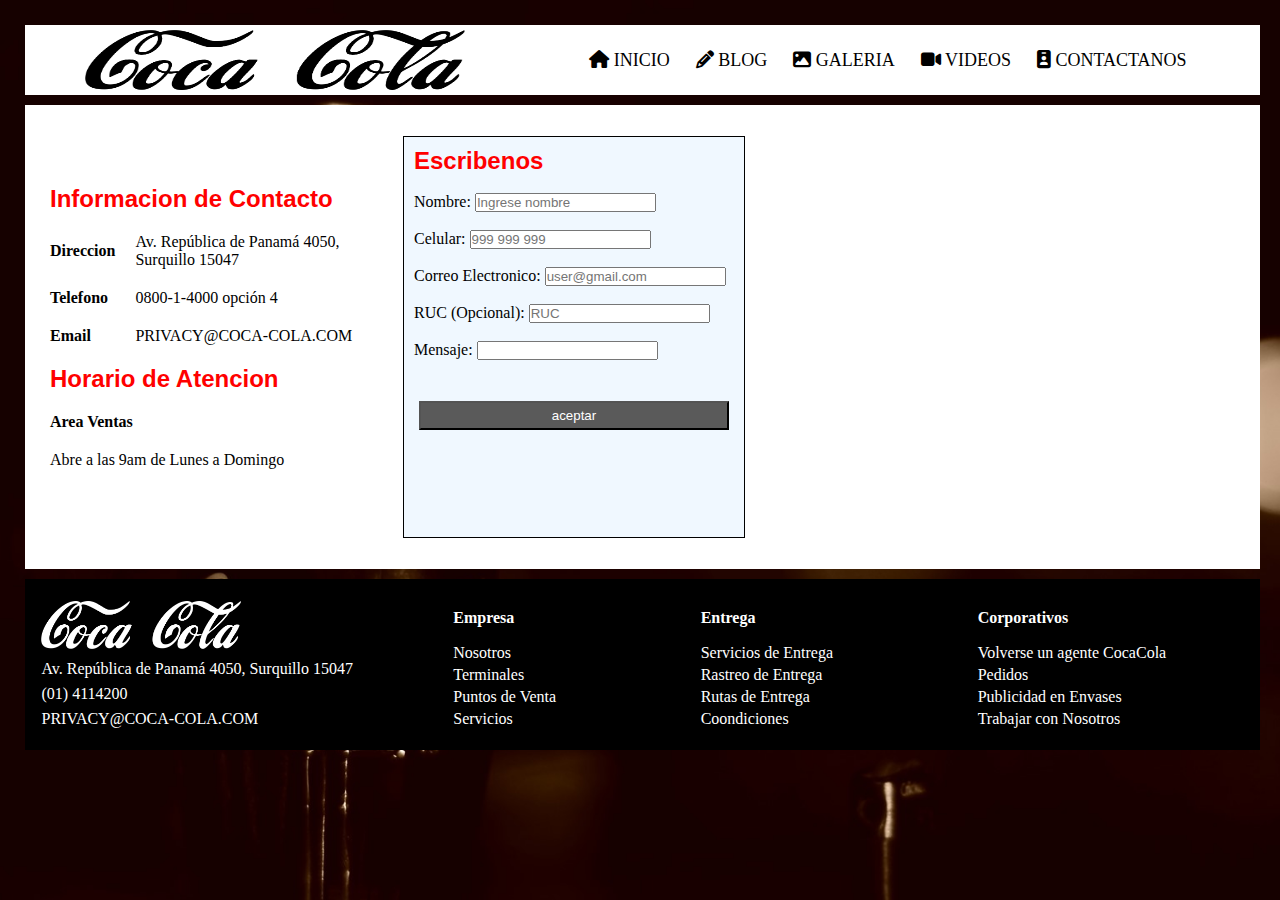
<file: contacto.html>
<!DOCTYPE html>
<html lang="en">
<head>
    <meta charset="UTF-8">
    <meta name="viewport" content="width=device-width, initial-scale=1.0">
    <title>Contactanos</title>
    <link rel="stylesheet" href="estilos.css">
    <link rel="shortcut icon" href="img/coca_logo.png" type="image/x-icon">
    <link rel="stylesheet" href="css/all.min.css">
</head>
<body>
    <main>
        <header>
            <img id="logo" src="img/coca_letra_black.png" alt="">
            <ul id="menu">
                <li><a href="index.html"><i class="fa-solid fa-house" style="color: #000000;"></i> INICIO</a></li>
                <li><a href="#"><i class="fa-solid fa-pencil" style="color: #000000;"></i> BLOG</a></li>
                <li><a href="#"><i class="fa-solid fa-image" style="color: #000000;"></i> GALERIA</a></li>
                <li><a href="#"><i class="fa-solid fa-video" style="color: #000000;"></i> VIDEOS</a></li>
                <li><a href="contacto.html"><i class="fa-solid fa-id-badge" style="color: #000000;"></i> CONTACTANOS</a></li>
            </ul>
        </header>

        <div id="contenedor">
            <div id="tabla">

                <h2>Informacion de Contacto</h2>

                <table>
                    <tr>
                        <th>Direccion</th>
                        <td>Av. República de Panamá 4050, Surquillo 15047</td>
                    </tr>
                    <tr>
                        <th>Telefono</th>
                        <td>0800-1-4000 opción 4</td>
                    </tr>
                    <tr>
                        <th>Email</th>
                        <td>PRIVACY@COCA-COLA.COM</td>
                    </tr>
                </table>
                
                <h2>Horario de Atencion</h2>

                <table>
                    <tr>
                        <th>Area Ventas</th>
                    </tr>
                    <tr>
                        <td>Abre a las 9am de Lunes a Domingo</td>
                    </tr>
                </table>
            </div>

            <div id="formulario">
                <h2>Escribenos</h2> <br>
                <form action="" method="get">
                    <div>
                        Nombre: <input type="text" name="nombre" placeholder="Ingrese nombre" required> <br> <br>
                        Celular: <input type="tel" name="celular" placeholder="999 999 999" required> <br> <br>
                        Correo Electronico: <input type="email" name="gmail" placeholder="user@gmail.com"> <br> <br>
                        RUC (Opcional): <input type="text" placeholder="RUC"> <br> <br>
                        Mensaje: <input type="text"> <br> <br>
                    </div>
                    <br>
                    <div>
                        <input type="submit" value="aceptar" class="btn">
                    </div>
                </form>
            </div>

            <div id="mapa">
                <iframe src="https://www.google.com/maps/embed?pb=!1m14!1m8!1m3!1d15604.42177841332!2d-77.0188067!3d-12.1049334!3m2!1i1024!2i768!4f13.1!3m3!1m2!1s0x9105c87303c26209%3A0xebe8f4fc49937818!2sCoca%20Cola%20Per%C3%BA!5e0!3m2!1ses-419!2spe!4v1730076514040!5m2!1ses-419!2spe" width="500" height="450" style="border:0;" allowfullscreen="" loading="lazy" referrerpolicy="no-referrer-when-downgrade"></iframe>
            </div>
        </div>

        <footer>
            <div>
                <img src="img/coca_letra.png" alt="">
                <p>Av. República de Panamá 4050, Surquillo 15047</p>
                <p>(01) 4114200</p>
                <p>PRIVACY@COCA-COLA.COM</p>
            </div>

            <div id="boom">
                <div>
                    <table>
                        <tr>
                            <th>Empresa</th>
                        </tr>
                        <tr>
                            <td>Nosotros</td>
                        </tr>
                        <tr>
                            <td>Terminales</td>
                        </tr>
                        <tr>
                            <td>Puntos de Venta</td>
                        </tr>
                        <tr>
                            <td>Servicios</td>
                        </tr>
                    </table>
                </div>
                
                <div>
                    <table>
                        <tr>
                            <th>Entrega</th>
                        </tr>
                        <tr>
                            <td>Servicios de Entrega</td>
                        </tr>
                        <tr>
                            <td>Rastreo de Entrega</td>
                        </tr>
                        <tr>
                            <td>Rutas de Entrega</td>
                        </tr>
                        <tr>
                            <td>Coondiciones</td>
                        </tr>
                    </table>
                </div>
                
                <div>
                    <table>
                        <tr>
                            <th>Corporativos</th>
                        </tr>
                        <tr>
                            <td>Volverse un agente CocaCola</td>
                        </tr>
                        <tr>
                            <td>Pedidos</td>
                        </tr>
                        <tr>
                            <td>Publicidad en Envases</td>
                        </tr>
                        <tr>
                            <td>Trabajar con Nosotros</td>
                        </tr>
                    </table>
                </div>

            </div>
        </footer>
    </main>
</body>
</html>
</file>
<file: estilos.css>
*{
    margin: 0;
    padding: 0;
}

body{
    background-image: url(img/coca_fondo.png);
    background-size: cover; /*la imagen cubrirá toda la pantalla*/
    background-repeat: no-repeat; /*la imagen no se repetirá*/
    background-position: center center; /*centra la imagen en la pantalla*/
    background-attachment: fixed;  /*la imagen de fondo permanecerá fija sin importar si alejas o acercas*/
}

header{
    background-color: white;
    display: flex;
    align-items: center;
    justify-content: space-around;
    width: 100%;
    padding: 5px;
    margin: 10px;
    width: 98%;
}

main{
    padding: 15px;
}

#logo{
    width: 380px;
    height: 60px;
}

#menu{
    list-style: none; /*quitamos viñetas*/
    display: flex; /*paso a vertical*/
    flex-direction: row; /*ya esta predeterminado*/
    justify-content: center; /*se alinea de manera horizontal*/
}

#menu li{
    margin: 3px; /*al usar esta funcion separamos las viñetas*/
}

#menu li a{
    text-decoration: none; /*quita el subrayado*/
    padding: 10px;
    color: black;
    font-size: 18px;
}

#menu li a:hover{
    color: dodgerblue; /*al pasar con el cursor por encima cambia al color seleccionado*/
}

#contenedor{
    display: flex;
    background-color: white;
    padding: 5px;
    margin: 10px;
    width: 98%;
    align-items: center;
    justify-content: space-around;
}

table{
    padding: 15px;
    border-collapse: collapse; /*elimina el espaciado*/
    margin: 10px;
}

td,th{
    padding: 10px;
    text-align: start;
}

th{
    color: black;
}

h2{
    color: red;
    padding-left: 20px;
    font-family: Arial, Helvetica, sans-serif;
}

#formulario{
    width: 320px;
    height: 380px;
    border: 1px solid black;
    margin: 10px;
    background-color: aliceblue;
    padding: 10px;
}

#formulario h2{
    padding: 0;
}

.btn{
    color: white;
    background-color: rgb(90, 90, 90);
    padding: 5px;
    margin: 5px;
    width: 310px;
}

footer{
    background-color: black;
    display: flex;
    padding: 5px;
    margin: 10px;
    width: 98%;
    align-items: center;
    justify-content: space-around;
}

footer div img{
    width: 200px;
}

footer p{
    color: white;
    margin-top: 7px;
}

#boom{
    display: flex;
    margin: 5px;
    justify-content: space-around;
    width: 70%;
}

footer th{
    color: white;
    padding-left: 2px;
    padding-bottom: 15px;
}

footer td{
    color: white;
    padding: 2px;
}
</file>
